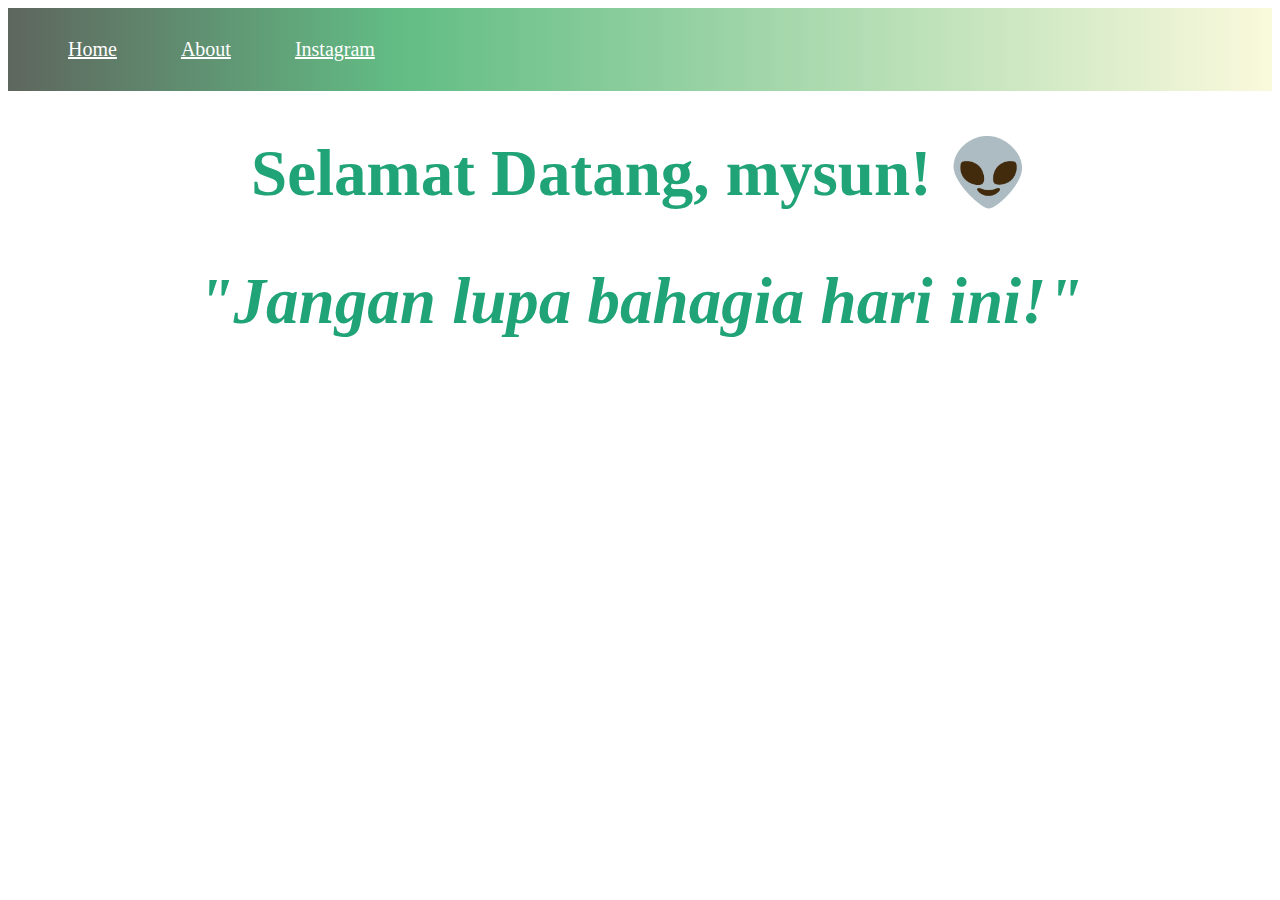
<file: index.html>
<!DOCTYPE html>
<html>
<head>
    <meta charset="UTF-8" />
    <title>My Website</title>
    <link rel= "stylesheet" href = "homeweb.css">

</head>
<body>
    <div class="navigasi">
    <nav> 
        <a href = "index.html" target = "_blank">Home</a>
        <a href = "myweb.html" target = "_blank" >About</a>
        <a href = "https://www.instagram.com/salmaams_?igsh=MXVuMHhvN3hjYmVneQ==" target = "_blank">Instagram</a>
    </nav>
    </div>

    <div class="deskripsi">
        <h1> Selamat Datang, mysun! 👽 </h1>
        <h2><i>"Jangan lupa bahagia hari ini!"</i></h2>

    </div>
            
    
</body>
</html>
</file>
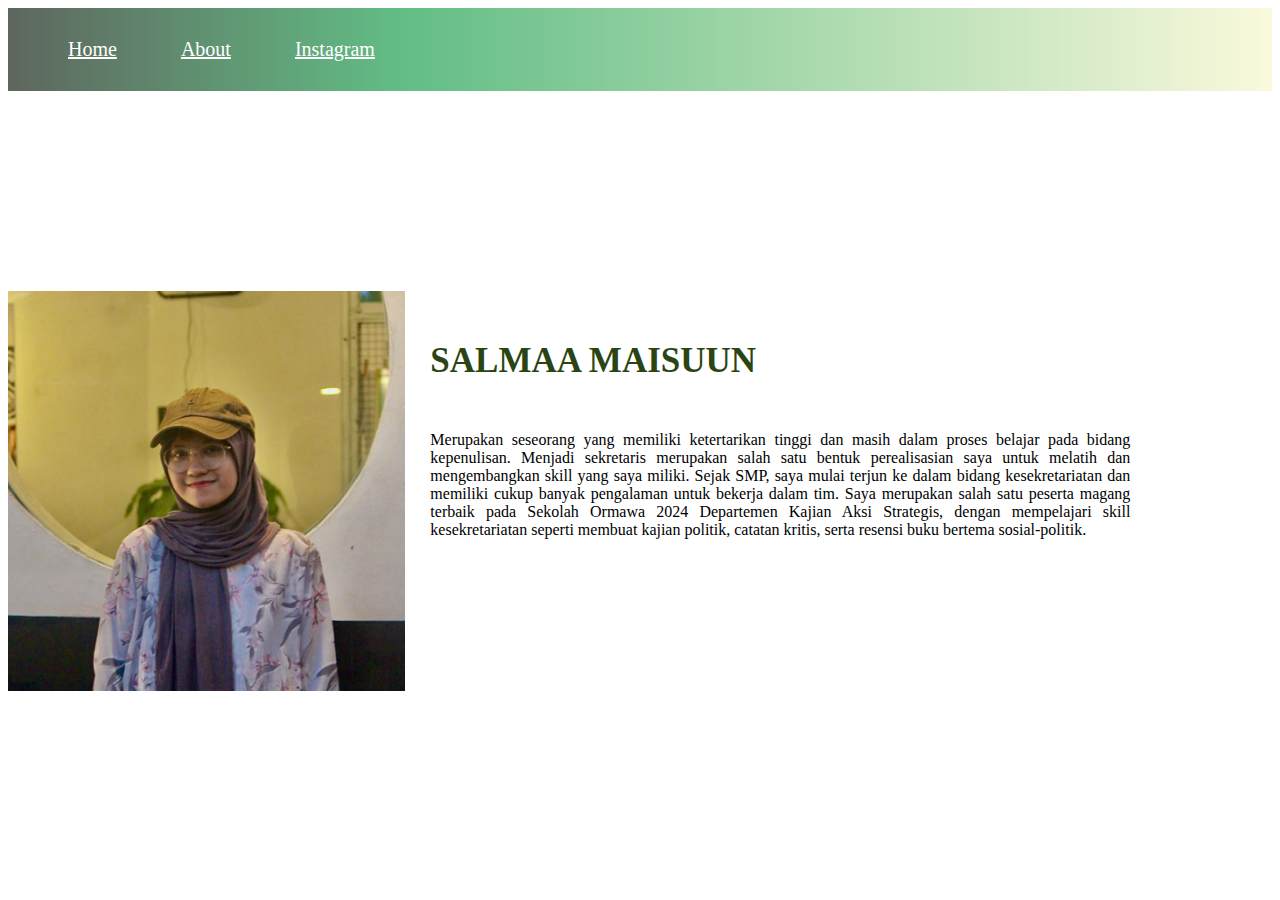
<file: myweb.html>
<!DOCTYPE html>
<html>
<head>
    <meta charset="UTF-8" />
    <title>My Website</title>
    <link rel= "stylesheet" href = "homeweb.css">

</head>
<body>
    <div class="navigasi">
    <nav> 
        <a href = "index.html" target = "_blank">Home</a>
        <a href = "myweb.html" target = "_blank" >About</a>
        <a href = "https://www.instagram.com/salmaams_?igsh=MXVuMHhvN3hjYmVneQ==" target = "_blank">Instagram</a>
    </nav>
    </div>

    
    <div class="profile">
        <img src = "Screenshot 2025-07-11 112936.png" class="foto">
    
        
    <div class="isinya">
        <h1> SALMAA MAISUUN </h1>
        <p> Merupakan seseorang yang memiliki ketertarikan tinggi dan masih dalam proses belajar pada bidang kepenulisan. Menjadi sekretaris merupakan salah satu bentuk perealisasian saya untuk melatih dan mengembangkan skill yang saya miliki. Sejak SMP, saya mulai terjun ke dalam bidang kesekretariatan dan memiliki cukup banyak pengalaman untuk bekerja dalam tim. Saya merupakan salah satu peserta magang terbaik pada Sekolah Ormawa 2024 Departemen Kajian Aksi Strategis, dengan mempelajari skill kesekretariatan seperti membuat kajian politik, catatan kritis, serta resensi buku bertema sosial-politik.</p>
        


    </div>
    </div>

    
    
</body>
</html>
</file>
<file: homeweb.css>
.navigasi nav{
    padding: 30px;
    background: #5e665e;
background: linear-gradient(90deg, rgba(94, 102, 94, 1) 0%, rgba(98, 189, 133, 1) 31%, rgba(250, 249, 220, 1) 100%);
}

.navigasi a{
    font-size: 20px;
    color: white;
    padding: 30px
}

.deskripsi h1{
    font-size: 65px;
    font-family: 'Times New Roman', Times, serif;
    text-align: center;
    color:rgb(31, 163, 119);
}

.deskripsi h2{
    font-size: 65px;
    font-family: 'Times New Roman', Times, serif;
    text-align: center;
    color:rgb(31, 163, 119);
}

.profile{
    display: flex;
    
}

.foto{
    margin-top: 200px;
    height: 400px;
    background-image: #5e665e;
    background: linear-gradient(90deg, rgba(94, 102, 94, 1) 0%, rgba(98, 189, 133, 1) 31%, rgba(250, 249, 220, 1) 100%);;
}

.isinya h1{
    margin-top: 250px;
    margin-left: 25px;
    font-size: 35px;
    color:rgb(42, 69, 19);
}

.isinya p{
    margin-top: 50px;
    margin-left: 25px;
    width: 700px;
    height: 35px;
    text-align: justify;
}
</file>
